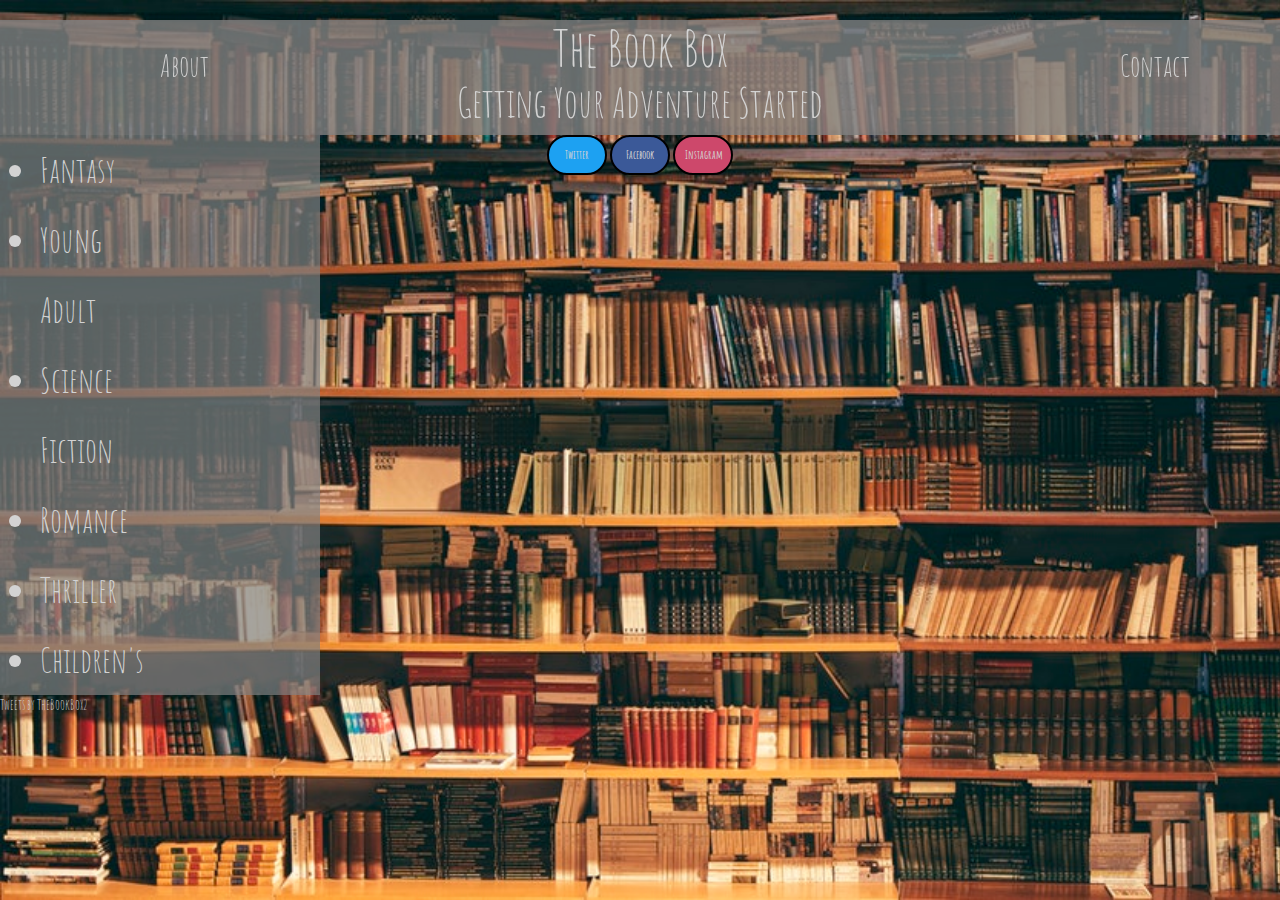
<file: index.html>
<!DOCTYPE html>
<html>
<head>
  <title>The Book Box</title>
  <meta name="viewport" content="width=device-width, initial-scale=1">
  <script
  src="http://code.jquery.com/jquery-3.3.1.min.js"
  integrity="sha256-FgpCb/KJQlLNfOu91ta32o/NMZxltwRo8QtmkMRdAu8="
  crossorigin="anonymous"></script>
  <script src="js/bootstrap.min.js"></script>
  <link href="https://fonts.googleapis.com/css?family=Amatic+SC" rel="stylesheet">
  <link rel='stylesheet' href='css/bootstrap.min.css'>
  <link rel="stylesheet" type="text/css" href="bookbox.css">


  <div class="about">
    <a href="pages/about.html">About</a>
  </div>
  <div class="contact">
    <a href="pages/contact.html">Contact</a>
  </div>
</head>

<body>
  <div class="header">
    <h1>The Book Box</h1>
    <h2>Getting Your Adventure Started</h2>

    <div class="container"
      <div id="social-buttons">
        <button class='btn btn-sm btn-twitter'><a href="https://twitter.com/TheBookBox2" target="_blank"><strong>Twitter</strong></button>
        <button class='btn btn-sm btn-facebook'><a href="https://www.facebook.com/book.box.965" target="_blank"><strong>Facebook</strong></button>
        <button class='btn btn-sm btn-instagram'><a href="https://www.instagram.com/thebookbox123/?hl=en" target="_blank"><strong>Instagram</strong></button>
      </div>
      
      <div id="video">
        <div class="interview">
      <iframe width="720" height="334" src="https://www.youtube.com/embed/qy35Fm6bjI0" frameborder="0" allow="accelerometer; autoplay; encrypted-media; gyroscope; picture-in-picture" allowfullscreen></iframe>
      <iframe width="720" height="334" src="https://www.youtube.com/embed/itcTiQEVIo0" frameborder="0" allow="accelerometer; autoplay; encrypted-media; gyroscope; picture-in-picture" allowfullscreen></iframe>
      </div>
      </div>
    </div>
  </div>

<div class="sidebar">
  <div class="nav">
    <ul>
      <li><a href="pages/fantasy.html">Fantasy</a></li>
      <li><a href="pages/young-adult.html">Young Adult</a></li>
      <li><a href="pages/science-fiction.html">Science Fiction</a></li>
      <li><a href="pages/romance.html">Romance</a></li>
      <li><a href="pages/thriller.html">Thriller</a></li>
      <li><a href="pages/children.html">Children's</a></li>
    </ul>
  </div>
</div>

<div class="feed">
  <a class="twitter-timeline" data-width="360" data-height="400" data-theme="dark" data-link-color="#D3D3D3" href="https://twitter.com/TheBookBox2?ref_src=twsrc%5Etfw">Tweets by TheBookBox2</a>
  <script async src="https://platform.twitter.com/widgets.js" charset="utf-8"></script>
</div>
</body>
</html>
</file>
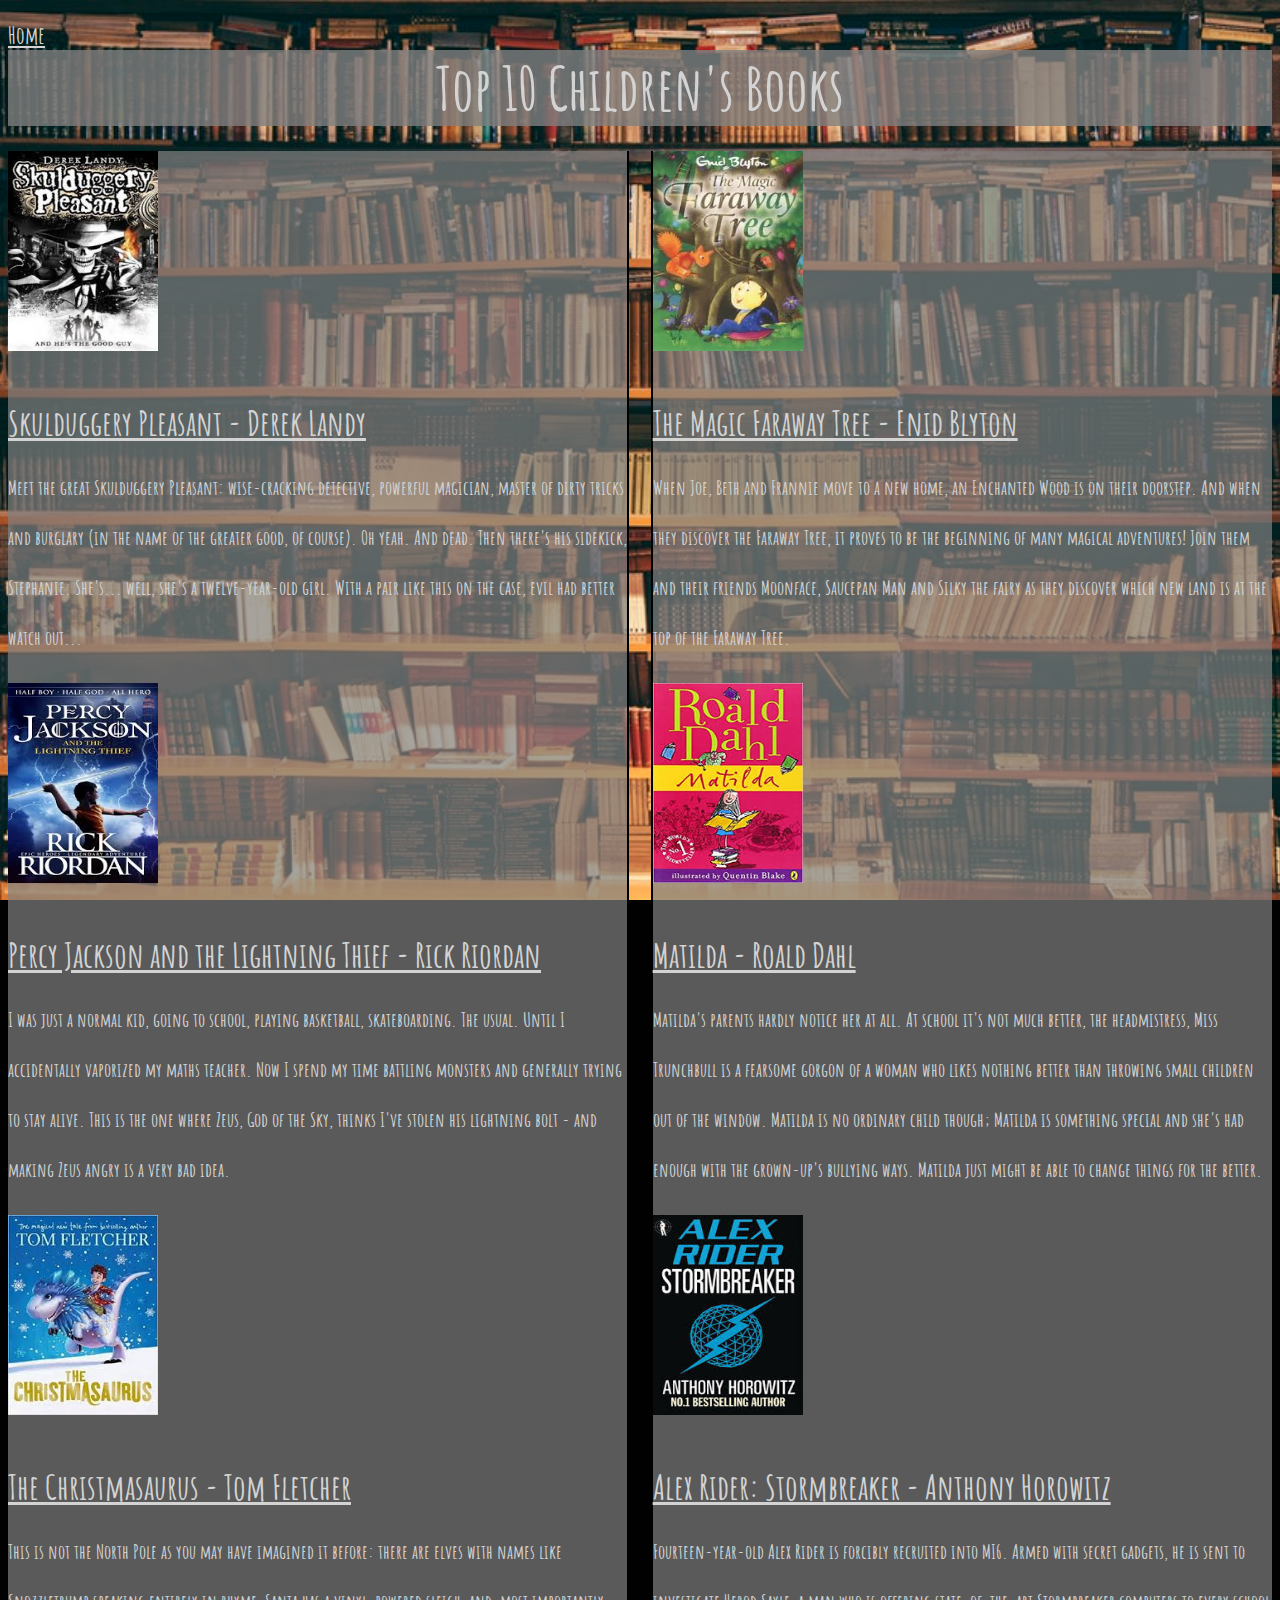
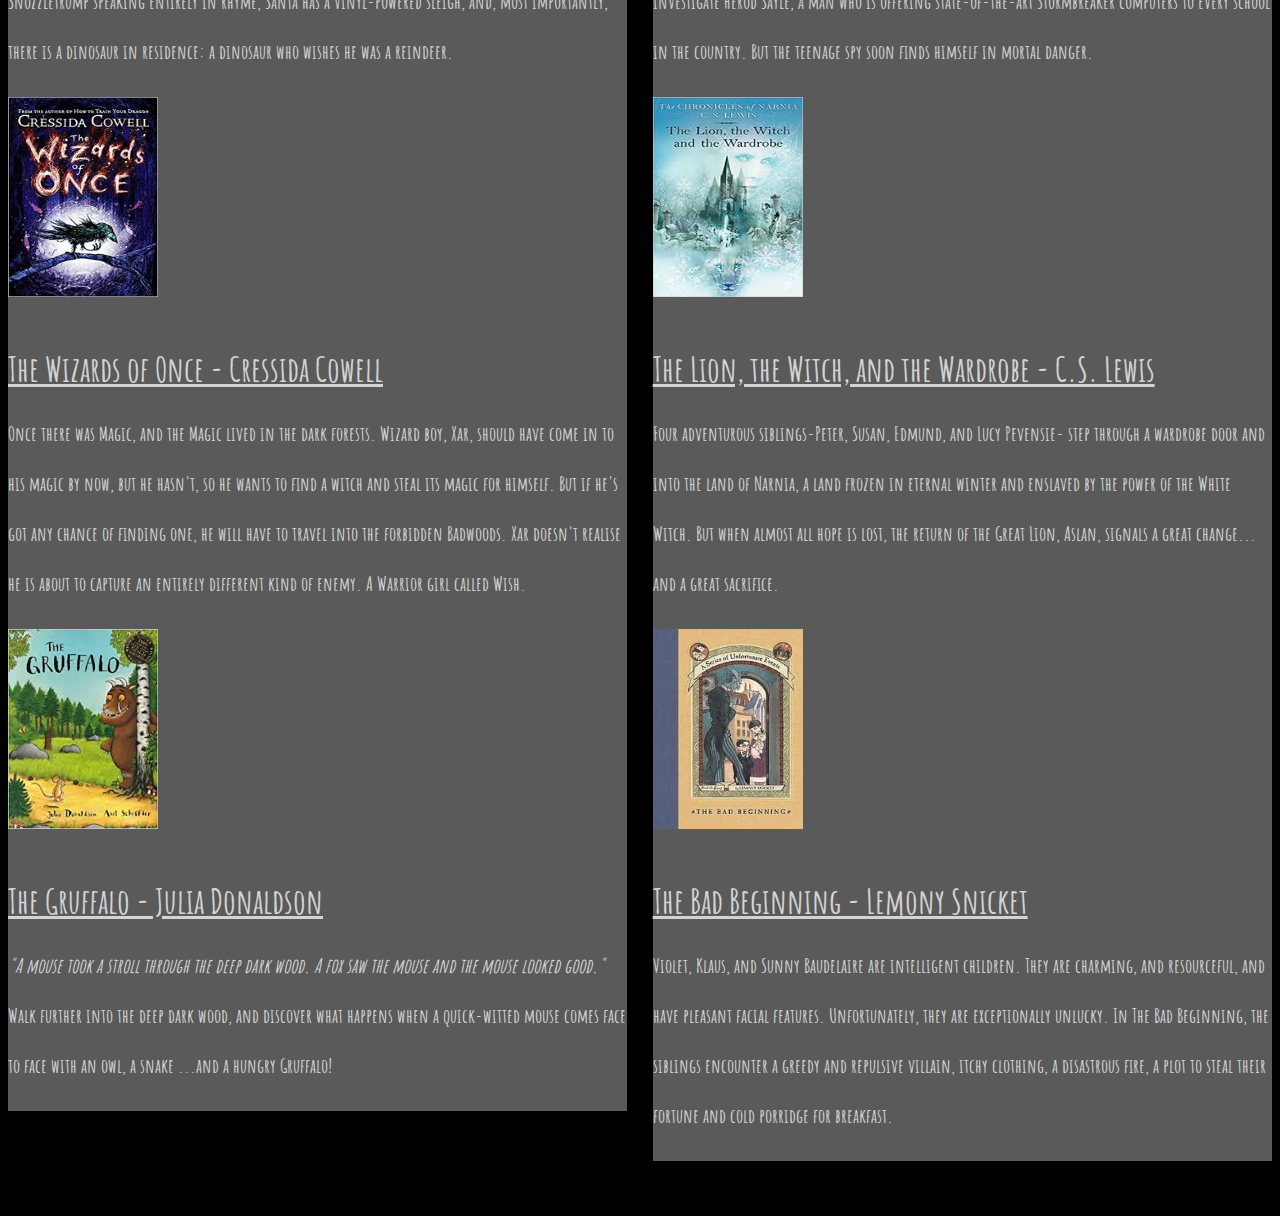
<file: pages/children.html>
<!DOCTYPE html>
<html>
<head>
  <title>Children's</title>
  <link rel="stylesheet" type="text/css" href="../children.css">
  <link href="https://fonts.googleapis.com/css?family=Amatic+SC" rel="stylesheet">
</head>

<body>
  <div class="nav">
    <h2><a href="../index.html">Home</a><h2>
  </div>
  <h1>Top 10 Children's Books</h1>
</div>

<div id="left-books">
  <div class="images">
    <img src="../images/skulduggery.jpeg" id="myimage">
  </div>
  <p><u>Skulduggery Pleasant - Derek Landy</u></p>
  <div class="description">
      <p>Meet the great Skulduggery Pleasant: wise-cracking detective, powerful magician, master of dirty tricks and burglary (in the name of the greater good, of course). Oh yeah. And dead. Then there's his sidekick, Stephanie. She's... well, she's a twelve-year-old girl. With a pair like this on the case, evil had better watch out...</p>
    </div>
    <div class="images">
      <img src="../images/percy-jackson.jpeg" id="myimage">
    </div>
  <p><u>Percy Jackson and the Lightning Thief - Rick Riordan</u></p>
  <div class="description">
    <p>I was just a normal kid, going to school, playing basketball, skateboarding. The usual. Until I accidentally vaporized my maths teacher. Now I spend my time battling monsters and generally trying to stay alive. This is the one where Zeus, God of the Sky, thinks I've stolen his lightning bolt - and making Zeus angry is a very bad idea.</p>
  </div>
  <div class="images">
    <img src="../images/tom-fletcher.jpeg" id="myimage">
  </div>
  <p><u>The Christmasaurus - Tom Fletcher</u></p>
  <div class="description">
    <p>This is not the North Pole as you may have imagined it before: there are elves with names like Snozzletrump speaking entirely in rhyme, Santa has a vinyl-powered sleigh, and, most importantly, there is a dinosaur in residence: a dinosaur who wishes he was a reindeer.</p>
  </div>
  <div class="images">
    <img src="../images/wizards-once.jpeg" id="myimage">
  </div>
  <p><u>The Wizards of Once - Cressida Cowell</u></p>
  <div class="description">
    <p>Once there was Magic, and the Magic lived in the dark forests. Wizard boy, Xar, should have come in to his magic by now, but he hasn't, so he wants to find a witch and steal its magic for himself. But if he's got any chance of finding one, he will have to travel into the forbidden Badwoods. Xar doesn't realise he is about to capture an entirely different kind of enemy. A Warrior girl called Wish.</p>
  </div>
  <div class="images">
    <img src="../images/gruffalo.jpeg" id="myimage">
  </div>
  <p><u>The Gruffalo - Julia Donaldson</u></p>
  <div class="description">
    <p><em>"A mouse took a stroll through the deep dark wood. A fox saw the mouse and the mouse looked good."</em>  Walk further into the deep dark wood, and discover what happens when a quick-witted mouse comes face to face with an owl, a snake ...and a hungry Gruffalo!</p>
  </div>
</div>

<div id="right-books">
  <div class="images">
    <img src="../images/faraway-tree.jpeg" id="myimage">
  </div>
  <p><u>The Magic Faraway Tree - Enid Blyton</u></p>
  <div class="description">
    <p>When Joe, Beth and Frannie move to a new home, an Enchanted Wood is on their doorstep. And when they discover the Faraway Tree, it proves to be the beginning of many magical adventures! Join them and their friends Moonface, Saucepan Man and Silky the fairy as they discover which new land is at the top of the Faraway Tree.</p>
  </div>
  <div class="images">
    <img src="../images/matilda.jpeg" id="myimage">
  </div>
  <p><u>Matilda - Roald Dahl</u></p>
  <div class="description">
    <p>Matilda's parents hardly notice her at all. At school it's not much better, the headmistress, Miss Trunchbull is a fearsome gorgon of a woman who likes nothing better than throwing small children out of the window. Matilda is no ordinary child though; Matilda is something special and she's had enough with the grown-up's bullying ways. Matilda just might be able to change things for the better.</p>
  </div>
  <div class="images">
    <img src="../images/stormbreaker.jpeg" id="myimage">
  </div>
  <p><u>Alex Rider: Stormbreaker - Anthony Horowitz</u></p>
  <div class="description">
    <p>Fourteen-year-old Alex Rider is forcibly recruited into MI6. Armed with secret gadgets, he is sent to investigate Herod Sayle, a man who is offering state-of-the-art Stormbreaker computers to every school in the country. But the teenage spy soon finds himself in mortal danger.</p>
  </div>
  <div class="images">
    <img src="../images/cs-lewis.jpeg" id="myimage">
  </div>
  <p><u>The Lion, the Witch, and the Wardrobe - C.S. Lewis</u></p>
  <div class="description">
    <p>Four adventurous siblings-Peter, Susan, Edmund, and Lucy Pevensie- step through a wardrobe door and into the land of Narnia, a land frozen in eternal winter and enslaved by the power of the White Witch. But when almost all hope is lost, the return of the Great Lion, Aslan, signals a great change... and a great sacrifice.</p>
  </div>
  <div class="images">
    <img src="../images/snicket-2.jpeg" id="myimage">
  </div>
  <p><u>The Bad Beginning - Lemony Snicket</u></p>
  <div class="description">
    <p>Violet, Klaus, and Sunny Baudelaire are intelligent children. They are charming, and resourceful, and have pleasant facial features. Unfortunately, they are exceptionally unlucky. In The Bad Beginning, the siblings encounter a greedy and repulsive villain, itchy clothing, a disastrous fire, a plot to steal their fortune and cold porridge for breakfast.</p>
  </div>
</div>

</body>
</html>
</!DOCTYPE>
</file>
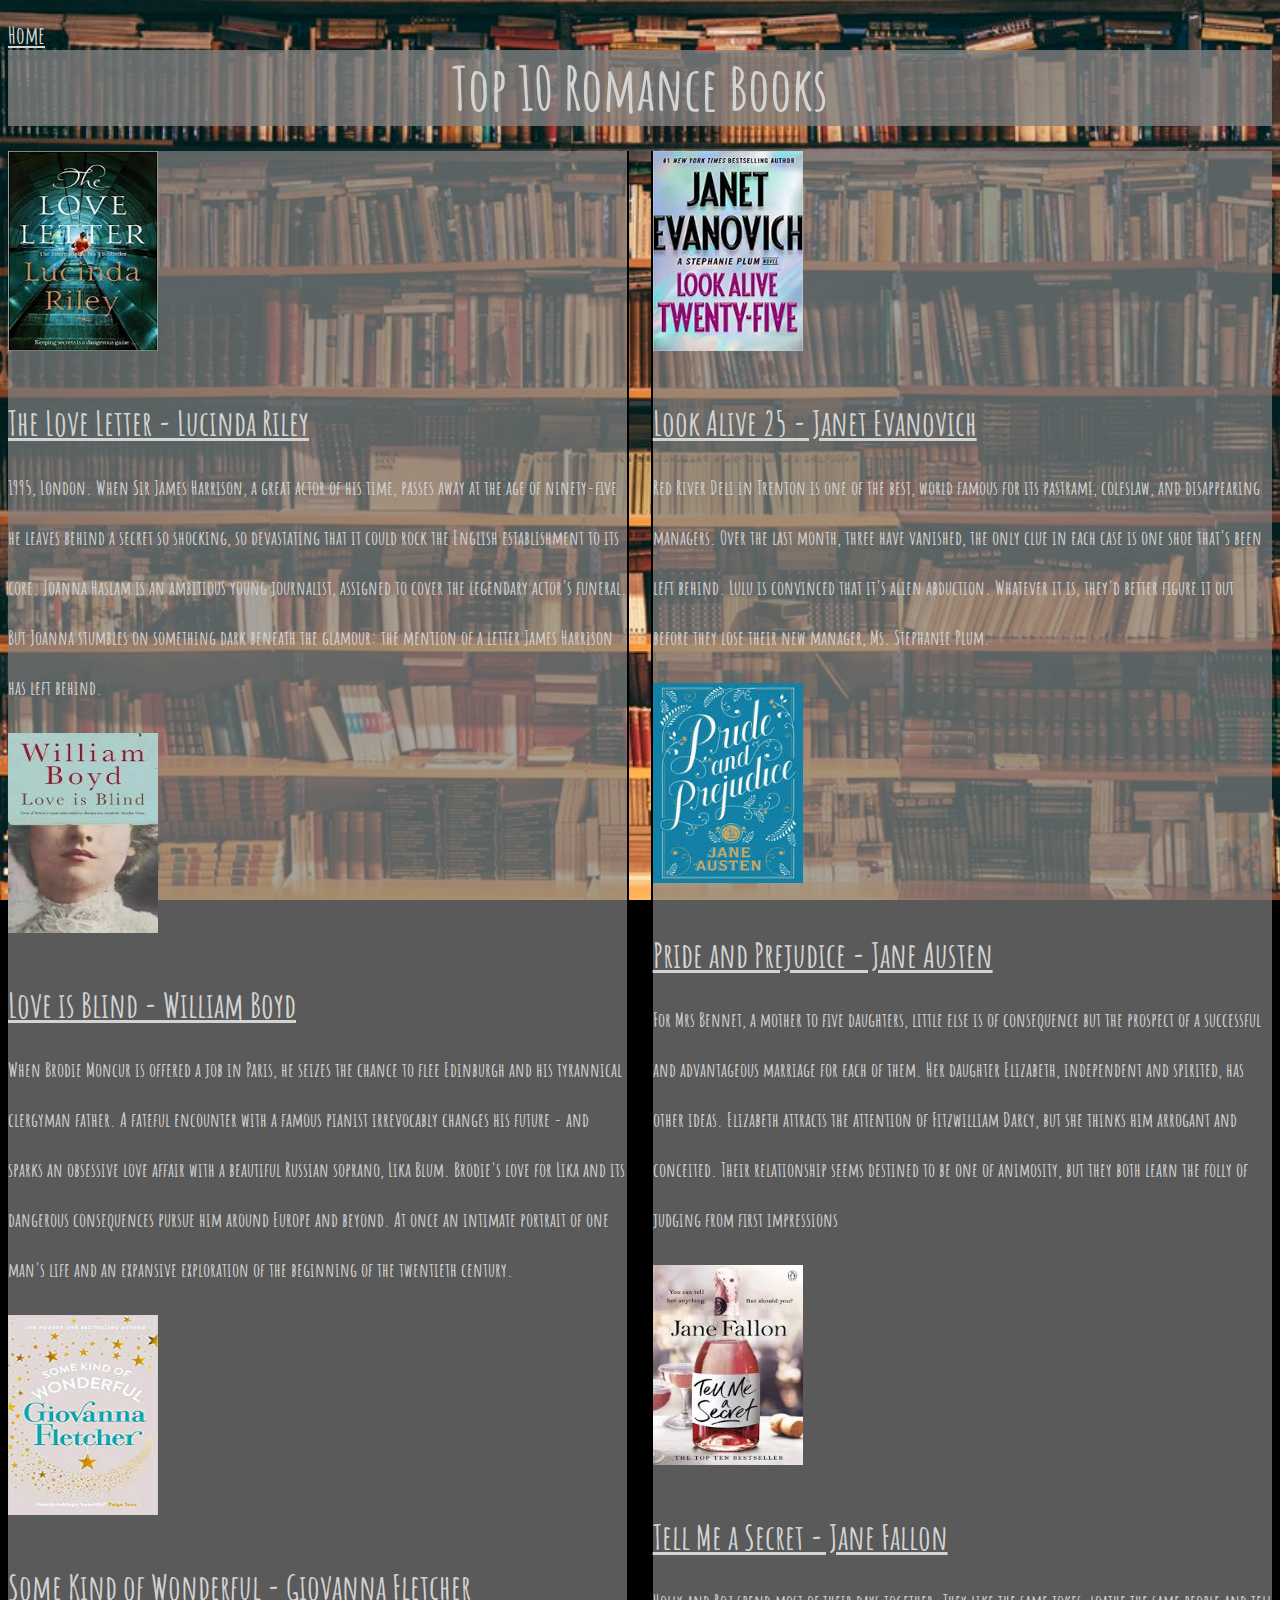
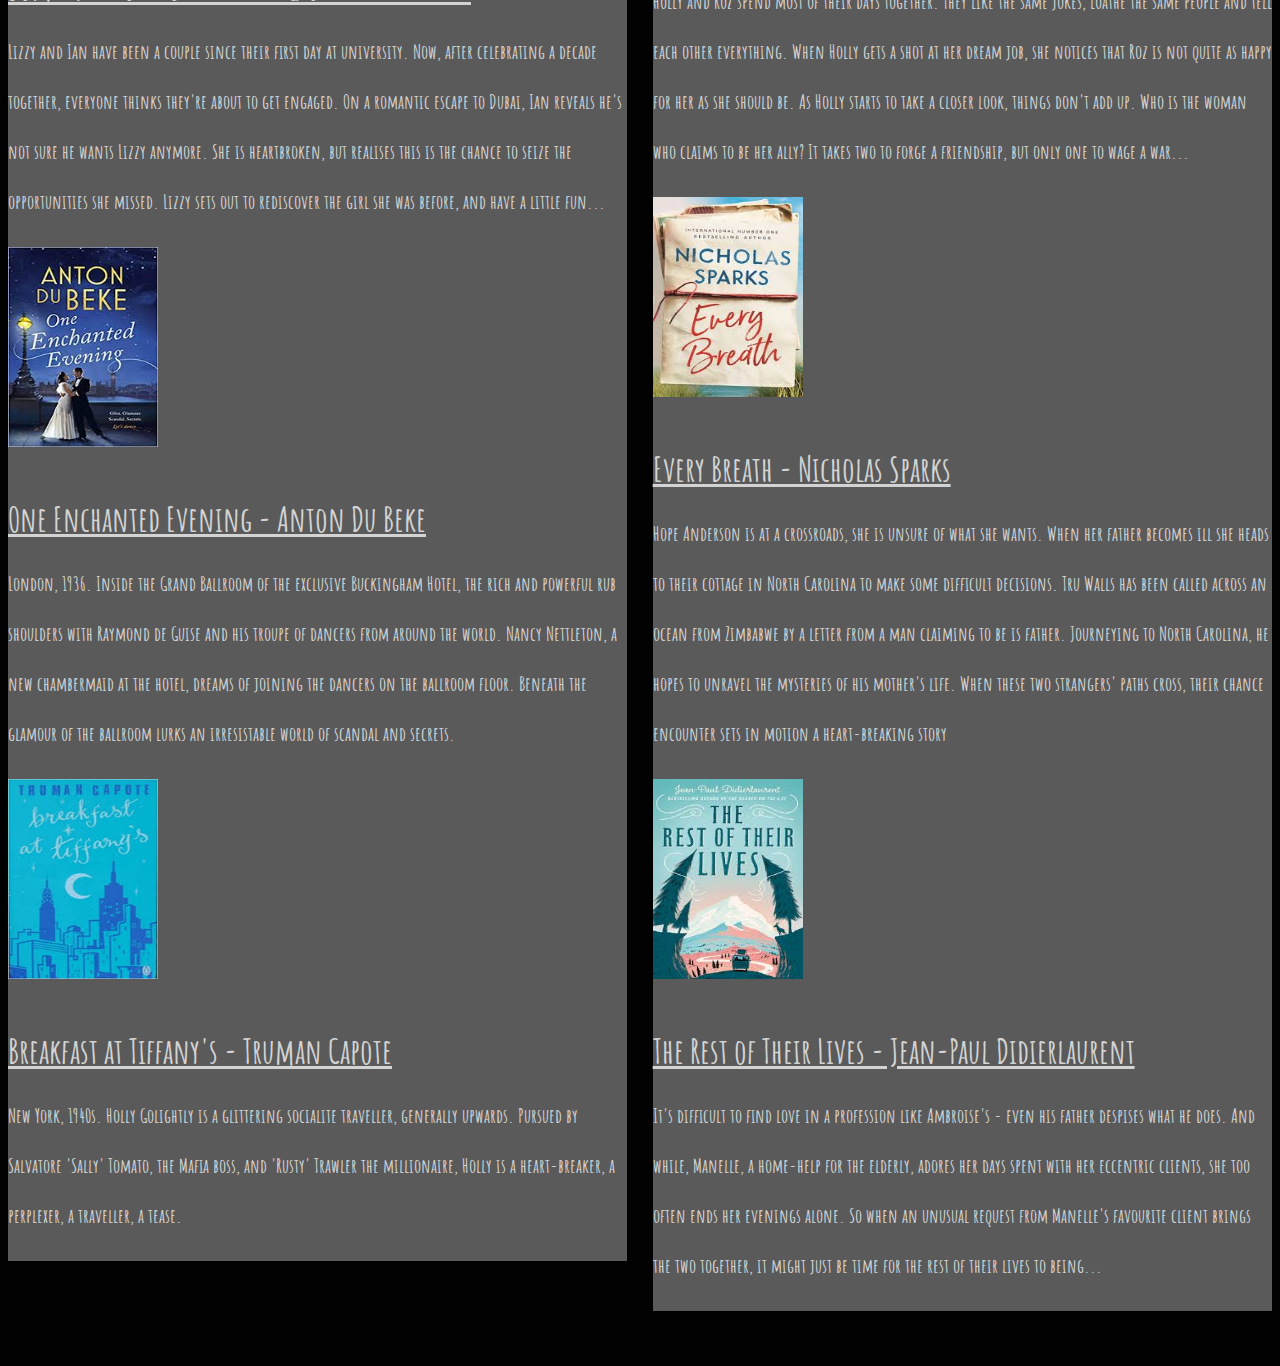
<file: pages/romance.html>
<!DOCTYPE html>
<html>
<head>
  <title>Romance</title>
  <link rel="stylesheet" type="text/css" href="../romance.css">
  <link href="https://fonts.googleapis.com/css?family=Amatic+SC" rel="stylesheet">
</head>

<body>
  <div class="nav">
    <h2><a href="../index.html">Home</a><h2>
  </div>
  <h1>Top 10 Romance Books</h1>

<div id="left-books">
  <div class="images">
    <img src="../images/love-letter.jpeg" id="myimage">
  </div>
  <p><u>The Love Letter - Lucinda Riley</u></p>
  <div class="description">
    <p>1995, London. When Sir James Harrison, a great actor of his time, passes away at the age of ninety-five he leaves behind a secret so shocking, so devastating that it could rock the English establishment to its core. Joanna Haslam is an ambitious young journalist, assigned to cover the legendary actor's funeral. But Joanna stumbles on something dark beneath the glamour: the mention of a letter James Harrison has left behind.</p>
  </div>
  <div class="images">
    <img src="../images/love-blind.jpeg" id="myimage">
  </div>
  <p><u>Love is Blind - William Boyd</u></p>
  <div class="description">
    <p>When Brodie Moncur is offered a job in Paris, he seizes the chance to flee Edinburgh and his tyrannical clergyman father. A fateful encounter with a famous pianist irrevocably changes his future - and sparks an obsessive love affair with a beautiful Russian soprano, Lika Blum. Brodie's love for Lika and its dangerous consequences pursue him around Europe and beyond. At once an intimate portrait of one man's life and an expansive exploration of the beginning of the twentieth century.</p>
  </div>
  <div class="images">
    <img src="../images/kind-wonderful.jpeg" id="myimage">
  </div>
  <p><u>Some Kind of Wonderful - Giovanna Fletcher</u></p>
  <div class="description">
    <p>Lizzy and Ian have been a couple since their first day at university. Now, after celebrating a decade together, everyone thinks they're about to get engaged. On a romantic escape to Dubai, Ian reveals he's not sure he wants Lizzy anymore. She is heartbroken, but realises this is the chance to seize the opportunities she missed. Lizzy sets out to rediscover the girl she was before, and have a little fun...</p>
  </div>
  <div class="images">
    <img src="../images/enchanted.jpeg" id="myimage">
  </div>
  <p><u>One Enchanted Evening - Anton Du Beke</u></p>
  <div class="description">
    <p>London, 1936. Inside the Grand Ballroom of the exclusive Buckingham Hotel, the rich and powerful rub shoulders with Raymond de Guise and his troupe of dancers from around the world. Nancy Nettleton, a new chambermaid at the hotel, dreams of joining the dancers on the ballroom floor. Beneath the glamour of the ballroom lurks an irresistable world of scandal and secrets.</p>
    </div>
    <div class="images">
      <img src="../images/breakfast.jpeg" id="myimage">
    </div>
  <p><u>Breakfast at Tiffany's - Truman Capote</u></p>
  <div class="description">
    <p>New York, 1940s. Holly Golightly is a glittering socialite traveller, generally upwards. Pursued by Salvatore 'Sally' Tomato, the Mafia boss, and 'Rusty' Trawler the millionaire, Holly is a heart-breaker, a perplexer, a traveller, a tease.</p>
  </div>
</div>

<div id="right-books">
  <div class="images">
    <img src="../images/look-alive.jpeg" id="myimage">
  </div>
  <p><u>Look Alive 25 - Janet Evanovich</u></p>
  <div class="description">
    <p>Red River Deli in Trenton is one of the best, world famous for its pastrami, coleslaw, and disappearing managers. Over the last month, three have vanished, the only clue in each case is one shoe that's been left behind. Lulu is convinced that it's alien abduction. Whatever it is, they'd better figure it out before they lose their new manager, Ms. Stephanie Plum.</p>
  </div>
  <div class="images">
    <img src="../images/pride.jpeg" id="myimage">
  </div>
  <p><u>Pride and Prejudice - Jane Austen</u></p>
  <div class="description">
    <p>For Mrs Bennet, a mother to five daughters, little else is of consequence but the prospect of a successful and advantageous marriage for each of them. Her daughter Elizabeth, independent and spirited, has other ideas. Elizabeth attracts the attention of Fitzwilliam Darcy, but she thinks him arrogant and conceited. Their relationship seems destined to be one of animosity, but they both learn the folly of judging from first impressions</p>
  </div>
  <div class="images">
    <img src="../images/tell-me-secret.jpeg" id="myimage">
  </div>
  <p><u>Tell Me a Secret - Jane Fallon</u></p>
  <div class="description">
    <p>Holly and Roz spend most of their days together. They like the same jokes, loathe the same people and tell each other everything. When Holly gets a shot at her dream job, she notices that Roz is not quite as happy for her as she should be. As Holly starts to take a closer look, things don't add up. Who is the woman who claims to be her ally? It takes two to forge a friendship, but only one to wage a war...</p>
  </div>
  <div class="images">
    <img src="../images/every-breath.jpeg" id="myimage">
  </div>
  <p><u>Every Breath - Nicholas Sparks</u></p>
  <div class="description">
    <p>Hope Anderson is at a crossroads, she is unsure of what she wants. When her father becomes ill she heads to their cottage in North Carolina to make some difficult decisions. Tru Walls has been called across an ocean from Zimbabwe by a letter from a man claiming to be is father. Journeying to North Carolina, he hopes to unravel the mysteries of his mother's life. When these two strangers' paths cross, their chance encounter sets in motion a heart-breaking story<p>
    </div>
    <div class="images">
      <img src="../images/rest-of-lives.jpeg" id="myimage">
    </div>
  <p><u>The Rest of Their Lives - Jean-Paul Didierlaurent</u></p>
  <div class="description">
    <p>It's difficult to find love in a profession like Ambroise's - even his father despises what he does. And while, Manelle, a home-help for the elderly, adores her days spent with her eccentric clients, she too often ends her evenings alone. So when an unusual request from Manelle's favourite client brings the two together, it might just be time for the rest of their lives to being...</p>
  </div>
</div>

</body>
</html>
</!DOCTYPE>
</file>
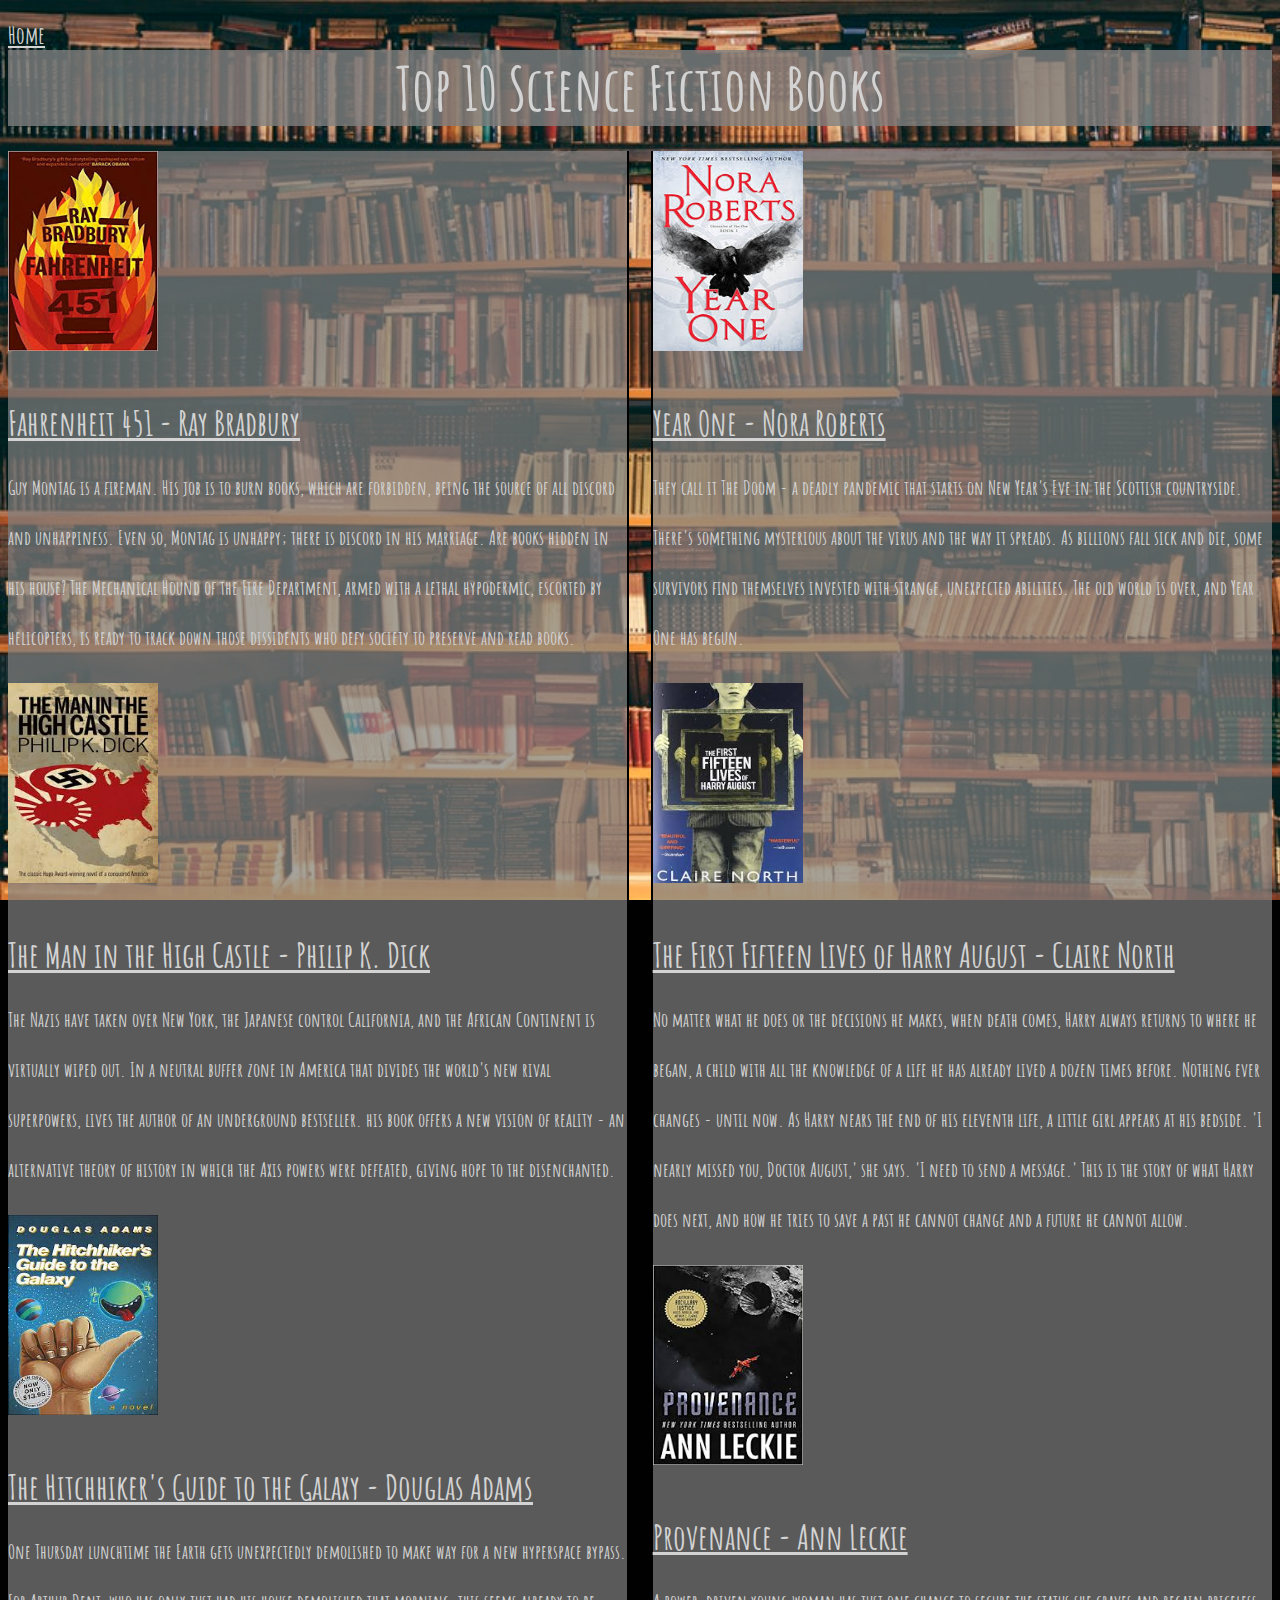
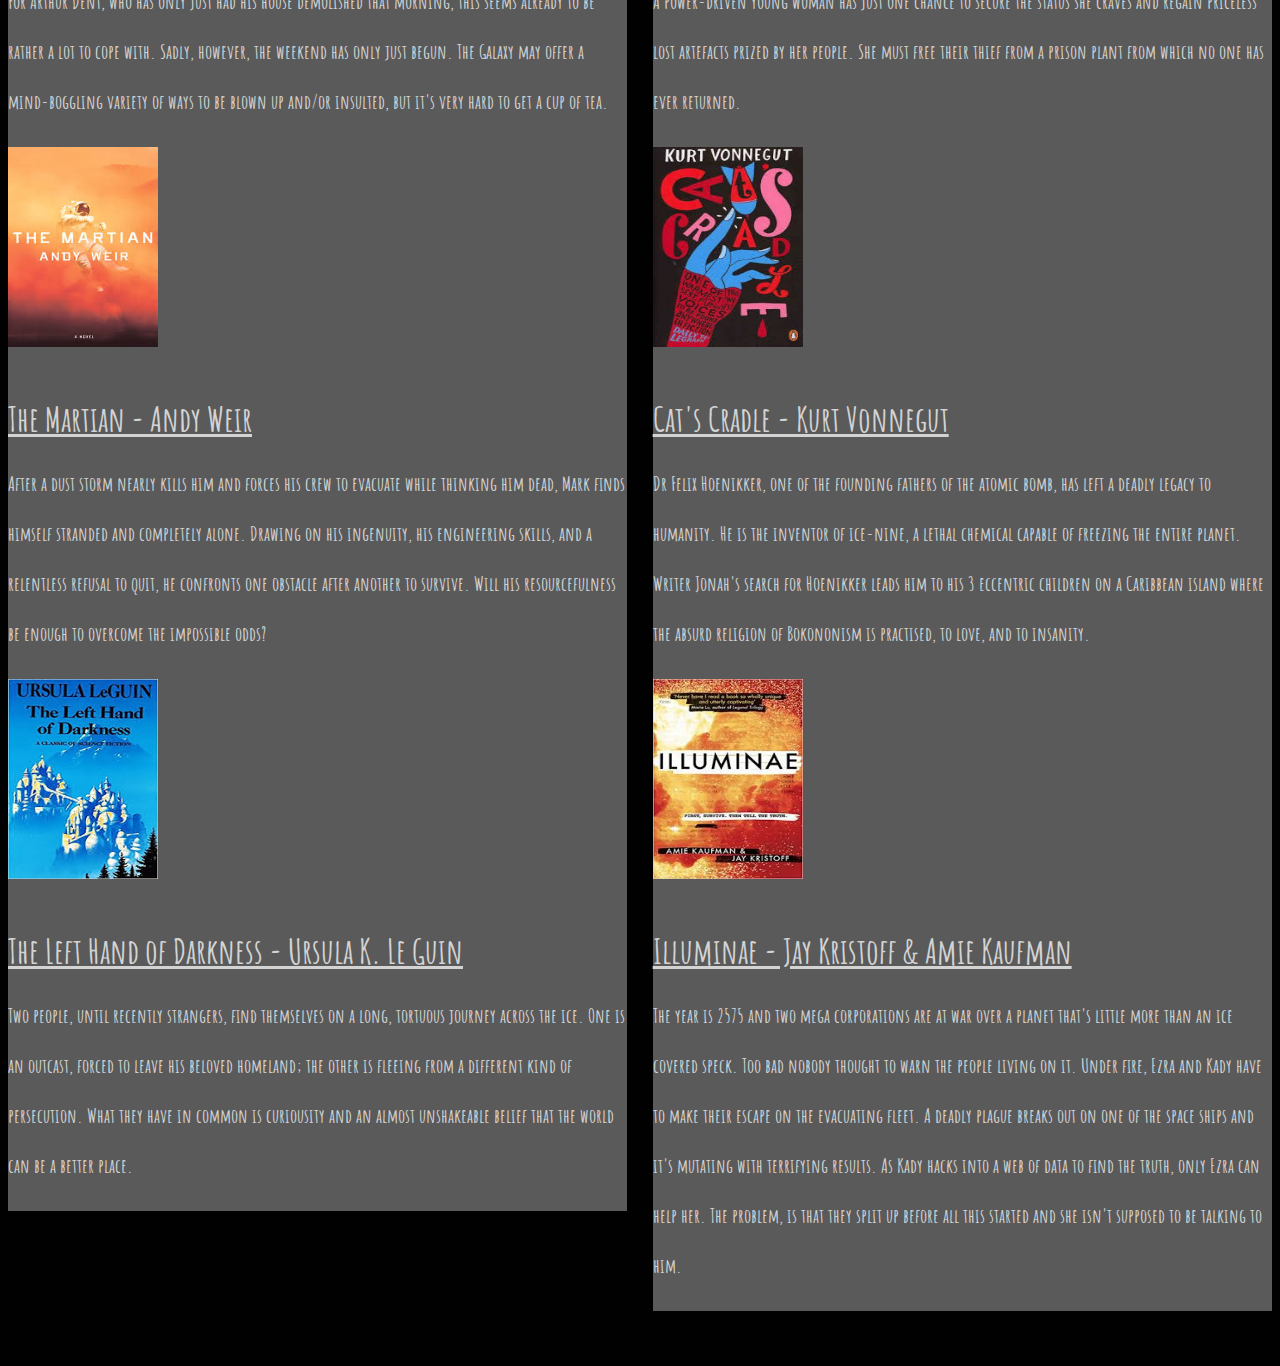
<file: pages/science-fiction.html>
<!DOCTYPE html>
<html>
<head>
  <title>Science Fiction</title>
  <link rel="stylesheet" type="text/css" href="../science-fiction.css">
  <link href="https://fonts.googleapis.com/css?family=Amatic+SC" rel="stylesheet">
</head>

<body>
  <div class="nav">
    <h2><a href="../index.html">Home</a><h2>
  </div>
  <h1>Top 10 Science Fiction Books</h1>
</div>
<div id="left-books">
  <div class="images">
    <img src="../images/451.jpeg" id="myimage">
  </div>
  <p><u>Fahrenheit 451 - Ray Bradbury</u></p>
  <div class="description">
    <p>Guy Montag is a fireman. His job is to burn books, which are forbidden, being the source of all discord and unhappiness. Even so, Montag is unhappy; there is discord in his marriage. Are books hidden in his house? The Mechanical Hound of the Fire Department, armed with a lethal hypodermic, escorted by helicopters, is ready to track down those dissidents who defy society to preserve and read books. </p>
  </div>
  <div class="images">
    <img src="../images/man-castle.jpeg" id="myimage">
  </div>
  <p><u>The Man in the High Castle - Philip K. Dick</u></p>
  <div class="description">
    <p>The Nazis have taken over New York, the Japanese control California, and the African Continent is virtually wiped out. In a neutral buffer zone in America that divides the world's new rival superpowers, lives the author of an underground bestseller. his book offers a new vision of reality - an alternative theory of history in which the Axis powers were defeated, giving hope to the disenchanted.<p>
    </div>
    <div class="images">
      <img src="../images/guide-galaxy.jpeg" id="myimage">
    </div>
  <p><u>The Hitchhiker's Guide to the Galaxy - Douglas Adams</u></p>
  <div class="description">
    <p>One Thursday lunchtime the Earth gets unexpectedly demolished to make way for a new hyperspace bypass. For Arthur Dent, who has only just had his house demolished that morning, this seems already to be rather a lot to cope with. Sadly, however, the weekend has only just begun. The Galaxy may offer a mind-boggling variety of ways to be blown up and/or insulted, but it's very hard to get a cup of tea.</p>
  </div>
  <div class="images">
    <img src="../images/martian.jpeg" id="myimage">
  </div>
  <p><u>The Martian - Andy Weir</u></p>
  <div class="description">
    <p>After a dust storm nearly kills him and forces his crew to evacuate while thinking him dead, Mark finds himself stranded and completely alone. Drawing on his ingenuity, his engineering skills, and a relentless refusal to quit, he confronts one obstacle after another to survive. Will his resourcefulness be enough to overcome the impossible odds?</p>
  </div>
  <div class="images">
    <img src="../images/left-hand-darkness.jpeg" id="myimage">
  </div>
  <p><u>The Left Hand of Darkness - Ursula K. Le Guin</u></p>
  <div class="description">
    <p>Two people, until recently strangers, find themselves on a long, tortuous journey across the ice. One is an outcast, forced to leave his beloved homeland; the other is fleeing from a different kind of persecution. What they have in common is curiousity and an almost unshakeable belief that the world can be a better place.<p>
    </div>
</div>

<div id="right-books">
  <div class="images">
    <img src="../images/year-one.jpeg" id="myimage">
  </div>
  <p><u> Year One - Nora Roberts</u></p>
  <div class="description">
    <p>They call it The Doom - a deadly pandemic that starts on New Year's Eve in the Scottish countryside. There's something mysterious about the virus and the way it spreads. As billions fall sick and die, some survivors find themselves invested with strange, unexpected abilities. The old world is over, and Year One has begun.</p>
  </div>
  <div class="images">
    <img src="../images/harry-august.jpeg" id="myimage">
  </div>
  <p><u>The First Fifteen Lives of Harry August - Claire North</u></p>
  <div class="description">
    <p>No matter what he does or the decisions he makes, when death comes, Harry always returns to where he began, a child with all the knowledge of a life he has already lived a dozen times before. Nothing ever changes - until now. As Harry nears the end of his eleventh life, a little girl appears at his bedside. 'I nearly missed you, Doctor August,' she says. 'I need to send a message.' This is the story of what Harry does next, and how he tries to save a past he cannot change and a future he cannot allow.</p>
  </div>
  <div class="images">
    <img src="../images/provenance.jpeg" id="myimage">
  </div>
  <p><u>Provenance - Ann Leckie</u></p>
  <div class="description">
    <p>A power-driven young woman has just one chance to secure the status she craves and regain priceless lost artefacts prized by her people. She must free their thief from a prison plant from which no one has ever returned.</p>
  </div>
  <div class="images">
    <img src="../images/cats-cradle.jpeg" id="myimage">
  </div>
  <p><u>Cat's Cradle - Kurt Vonnegut</u></p>
  <div class="description">
    <p>Dr Felix Hoenikker, one of the founding fathers of the atomic bomb, has left a deadly legacy to humanity. He is the inventor of ice-nine, a lethal chemical capable of freezing the entire planet. Writer Jonah's search for Hoenikker leads him to his 3 eccentric children on a Caribbean island where the absurd religion of Bokononism is practised, to love, and to insanity.</p>
  </div>
  <div class="images">
    <img src="../images/illuminae.jpeg" id="myimage">
  </div>
  <p><u>Illuminae - Jay Kristoff & Amie Kaufman</u></p>
  <div class="description">
    <p>The year is 2575 and two mega corporations are at war over a planet that's little more than an ice covered speck. Too bad nobody thought to warn the people living on it. Under fire, Ezra and Kady have to make their escape on the evacuating fleet. A deadly plague breaks out on one of the space ships and it's mutating with terrifying results. As Kady hacks into a web of data to find the truth, only Ezra can help her. The problem, is that they split up before all this started and she isn't supposed to be talking to him.</p>
  </div>
</div>

</body>
</html>
</!DOCTYPE>
</file>
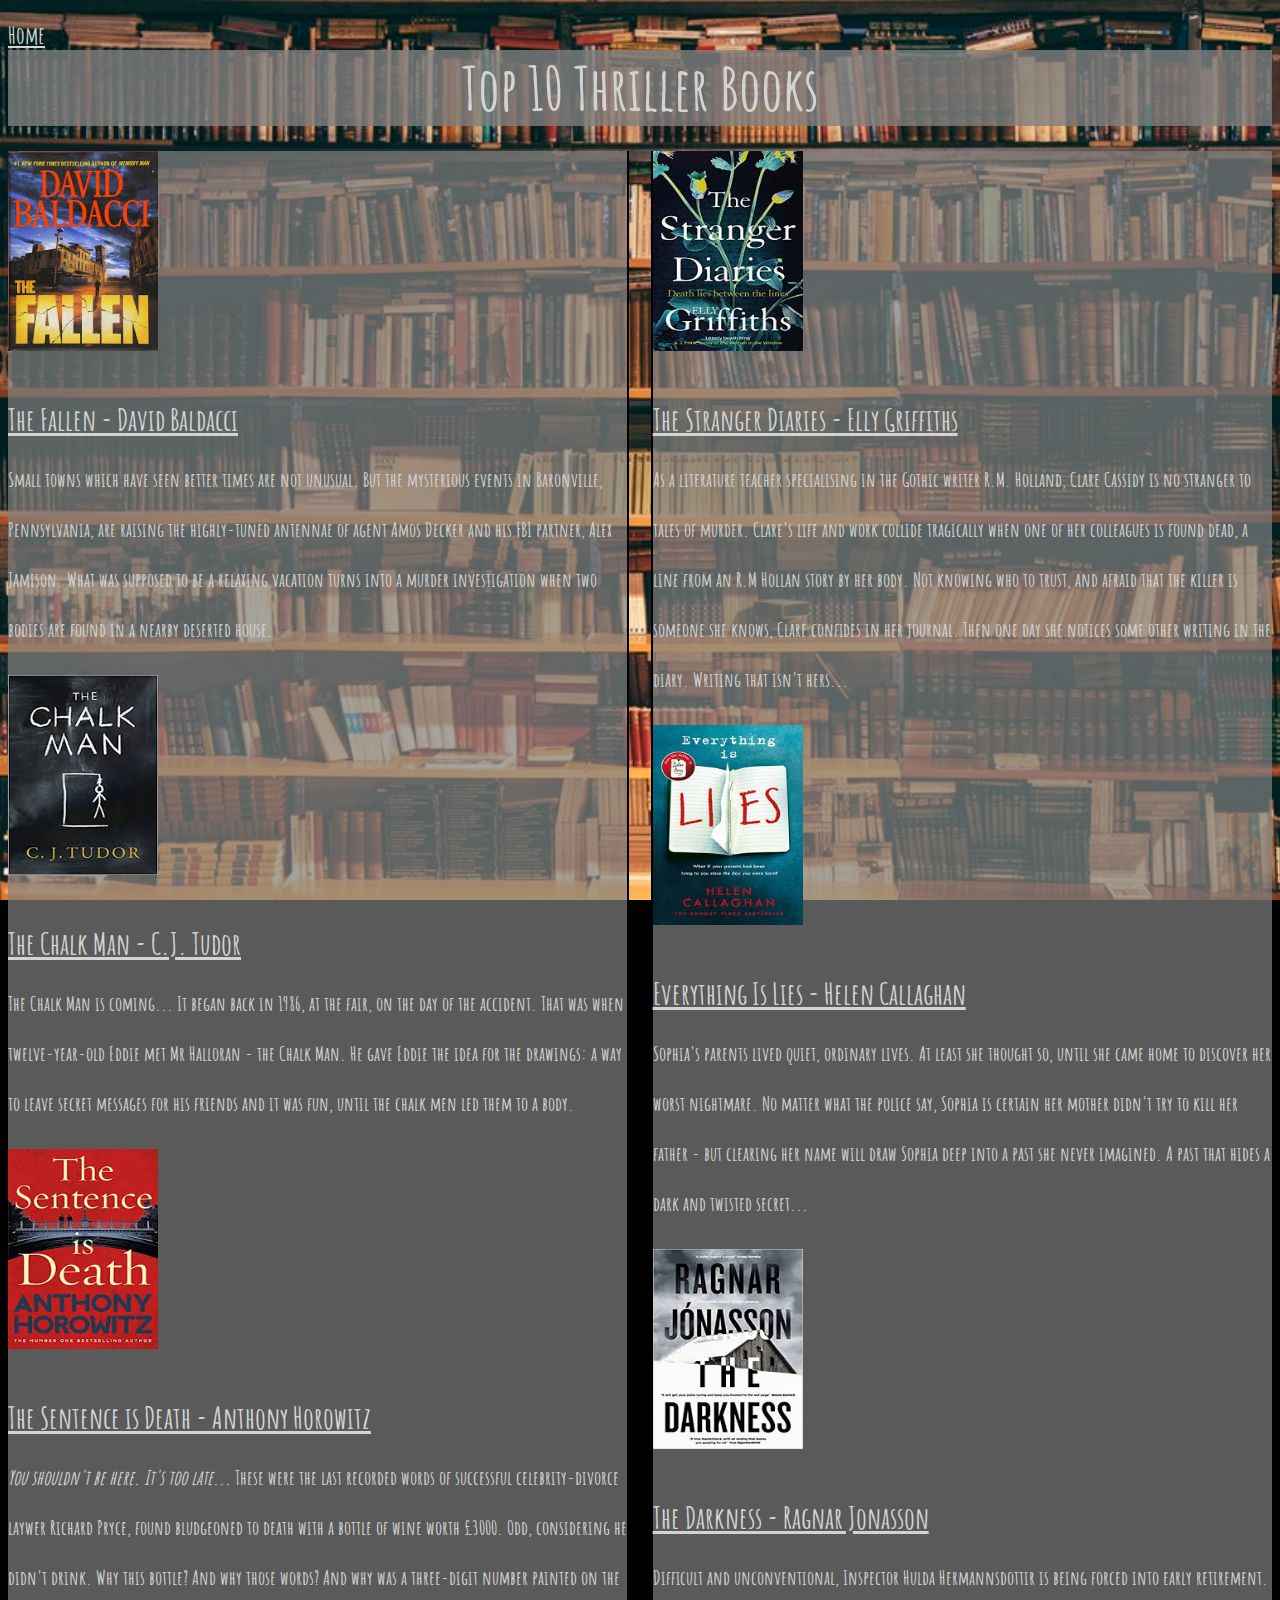
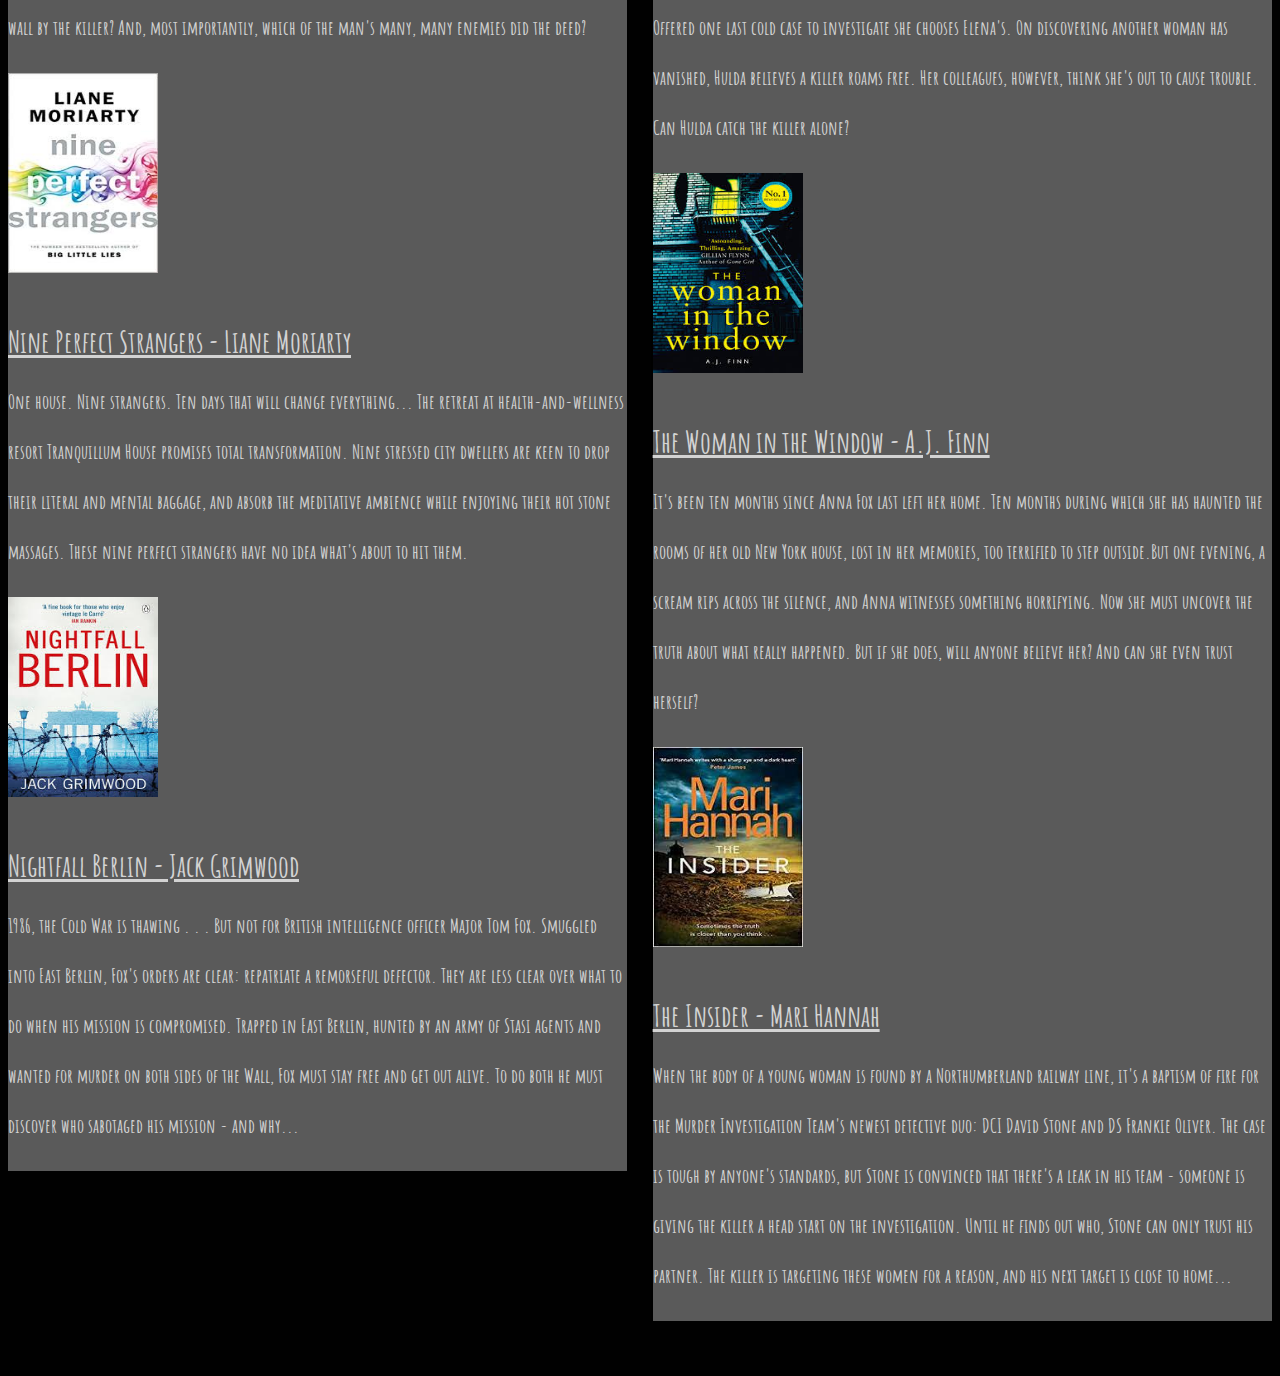
<file: pages/thriller.html>
<!DOCTYPE html>
<html>
<head>
  <title>Thriller</title>
  <link rel="stylesheet" type="text/css" href="../fantasy.css">
  <link href="https://fonts.googleapis.com/css?family=Amatic+SC" rel="stylesheet">
</head>

<body>
  <div class="nav">
    <h2><a href="../index.html">Home</a><h2>
  </div>
  <h1>Top 10 Thriller Books</h1>
</div>

<div id="left-books">
  <div class="images">
    <img src="../images/fallen.jpeg" id="myimage">
  </div>
  <p><u>The Fallen - David Baldacci</u></p>
  <div class="description">
    <p>Small towns which have seen better times are not unusual. But the mysterious events in Baronville, Pennsylvania, are raising the highly-tuned antennae of agent Amos Decker and his FBI partner, Alex Jamison. What was supposed to be a relaxing vacation turns into a murder investigation when two bodies are found in a nearby deserted house.</p>
  </div>
  <div class="images">
    <img src="../images/chalk-man.jpeg" id="myimage">
  </div>
  <p><u>The Chalk Man - C.J. Tudor</u></p>
  <div class="description">
    <p>The Chalk Man is coming... It began back in 1986, at the fair, on the day of the accident. That was when twelve-year-old Eddie met Mr Halloran - the Chalk Man. He gave Eddie the idea for the drawings: a way to leave secret messages for his friends and it was fun, until the chalk men led them to a body.</p>
  </div>
  <div class="images">
    <img src="../images/sentence-death.jpeg" id="myimage">
  </div>
  <p><u>The Sentence is Death - Anthony Horowitz</u></p>
  <div class="description">
    <p><em>You shouldn't be here. It's too late...</em> These were the last recorded words of successful celebrity-divorce laywer Richard Pryce, found bludgeoned to death with a bottle of wine worth £3000. Odd, considering he didn't drink. Why this bottle? And why those words? And why was a three-digit number painted on the wall by the killer? And, most importantly, which of the man's many, many enemies did the deed?</p>
  </div>
  <div class="images">
    <img src="../images/nine-strangers.jpeg" id="myimage">
  </div>
  <p><u>Nine Perfect Strangers - Liane Moriarty</u></p>
  <div class="description">
    <p>One house. Nine strangers. Ten days that will change everything... The retreat at health-and-wellness resort Tranquillum House promises total transformation. Nine stressed city dwellers are keen to drop their literal and mental baggage, and absorb the meditative ambience while enjoying their hot stone massages. These nine perfect strangers have no idea what's about to hit them.</p>
  </div>
  <div class="images">
    <img src="../images/nightfall-berlin.jpeg" id="myimage">
  </div>
  <p><u>Nightfall Berlin - Jack Grimwood</u></p>
  <div class="description">
    <p>1986, the Cold War is thawing . . . But not for British intelligence officer Major Tom Fox. Smuggled into East Berlin, Fox's orders are clear: repatriate a remorseful defector. They are less clear over what to do when his mission is compromised. Trapped in East Berlin, hunted by an army of Stasi agents and wanted for murder on both sides of the Wall, Fox must stay free and get out alive. To do both he must discover who sabotaged his mission - and why...</p>
  </div>
</div>

<div id="right-books">
  <div class="images">
    <img src="../images/stranger-diaries.jpeg" id="myimage">
  </div>
  <p><u>The Stranger Diaries - Elly Griffiths</u></p>
  <div class="description">
    <p>As a literature teacher specialising in the Gothic writer R.M. Holland, Clare Cassidy is no stranger to tales of murder. Clare's life and work collide tragically when one of her colleagues is found dead, a line from an R.M Hollan story by her body. Not knowing who to trust, and afraid that the killer is someone she knows, Clare confides in her journal. Then one day she notices some other writing in the diary. Writing that isn't hers...</p>
  </div>
  <div class="images">
    <img src="../images/lies.jpeg" id="myimage">
  </div>
  <p><u>Everything Is Lies - Helen Callaghan</u></p>
  <div class="description">
    <p>Sophia's parents lived quiet, ordinary lives. At least she thought so, until she came home to discover her worst nightmare. No matter what the police say, Sophia is certain her mother didn't try to kill her father - but clearing her name will draw Sophia deep into a past she never imagined. A past that hides a dark and twisted secret...</p>
  </div>
  <div class="images">
    <img src="../images/darkness.jpeg" id="myimage">
  </div>
  <p><u>The Darkness - Ragnar Jonasson</u></p>
  <div class="description">
    <p>Difficult and unconventional, Inspector Hulda Hermannsdottir is being forced into early retirement. Offered one last cold case to investigate she chooses Elena's. On discovering another woman has vanished, Hulda believes a killer roams free. Her colleagues, however, think she's out to cause trouble. Can Hulda catch the killer alone?</p>
  </div>
  <div class="images">
    <img src="../images/woman-window.jpeg" id="myimage">
  </div>
  <p><u>The Woman in the Window - A.J. Finn</u></p>
  <div class="description">
    <p>It's been ten months since Anna Fox last left her home. Ten months during which she has haunted the rooms of her old New York house, lost in her memories, too terrified to step outside.But one evening, a scream rips across the silence, and Anna witnesses something horrifying. Now she must uncover the truth about what really happened. But if she does, will anyone believe her? And can she even trust herself?</p>
  </div>
  <div class="images">
    <img src="../images/insider.jpeg" id="myimage">
  </div>
  <p><u>The Insider - Mari Hannah</u></p>
  <div class="description">
    <p>When the body of a young woman is found by a Northumberland railway line, it's a baptism of fire for the Murder Investigation Team's newest detective duo: DCI David Stone and DS Frankie Oliver. The case is tough by anyone's standards, but Stone is convinced that there's a leak in his team - someone is giving the killer a head start on the investigation. Until he finds out who, Stone can only trust his partner. The killer is targeting these women for a reason, and his next target is close to home...</p>
  </div>
</div>

</body>
</html>
</!DOCTYPE>
</file>
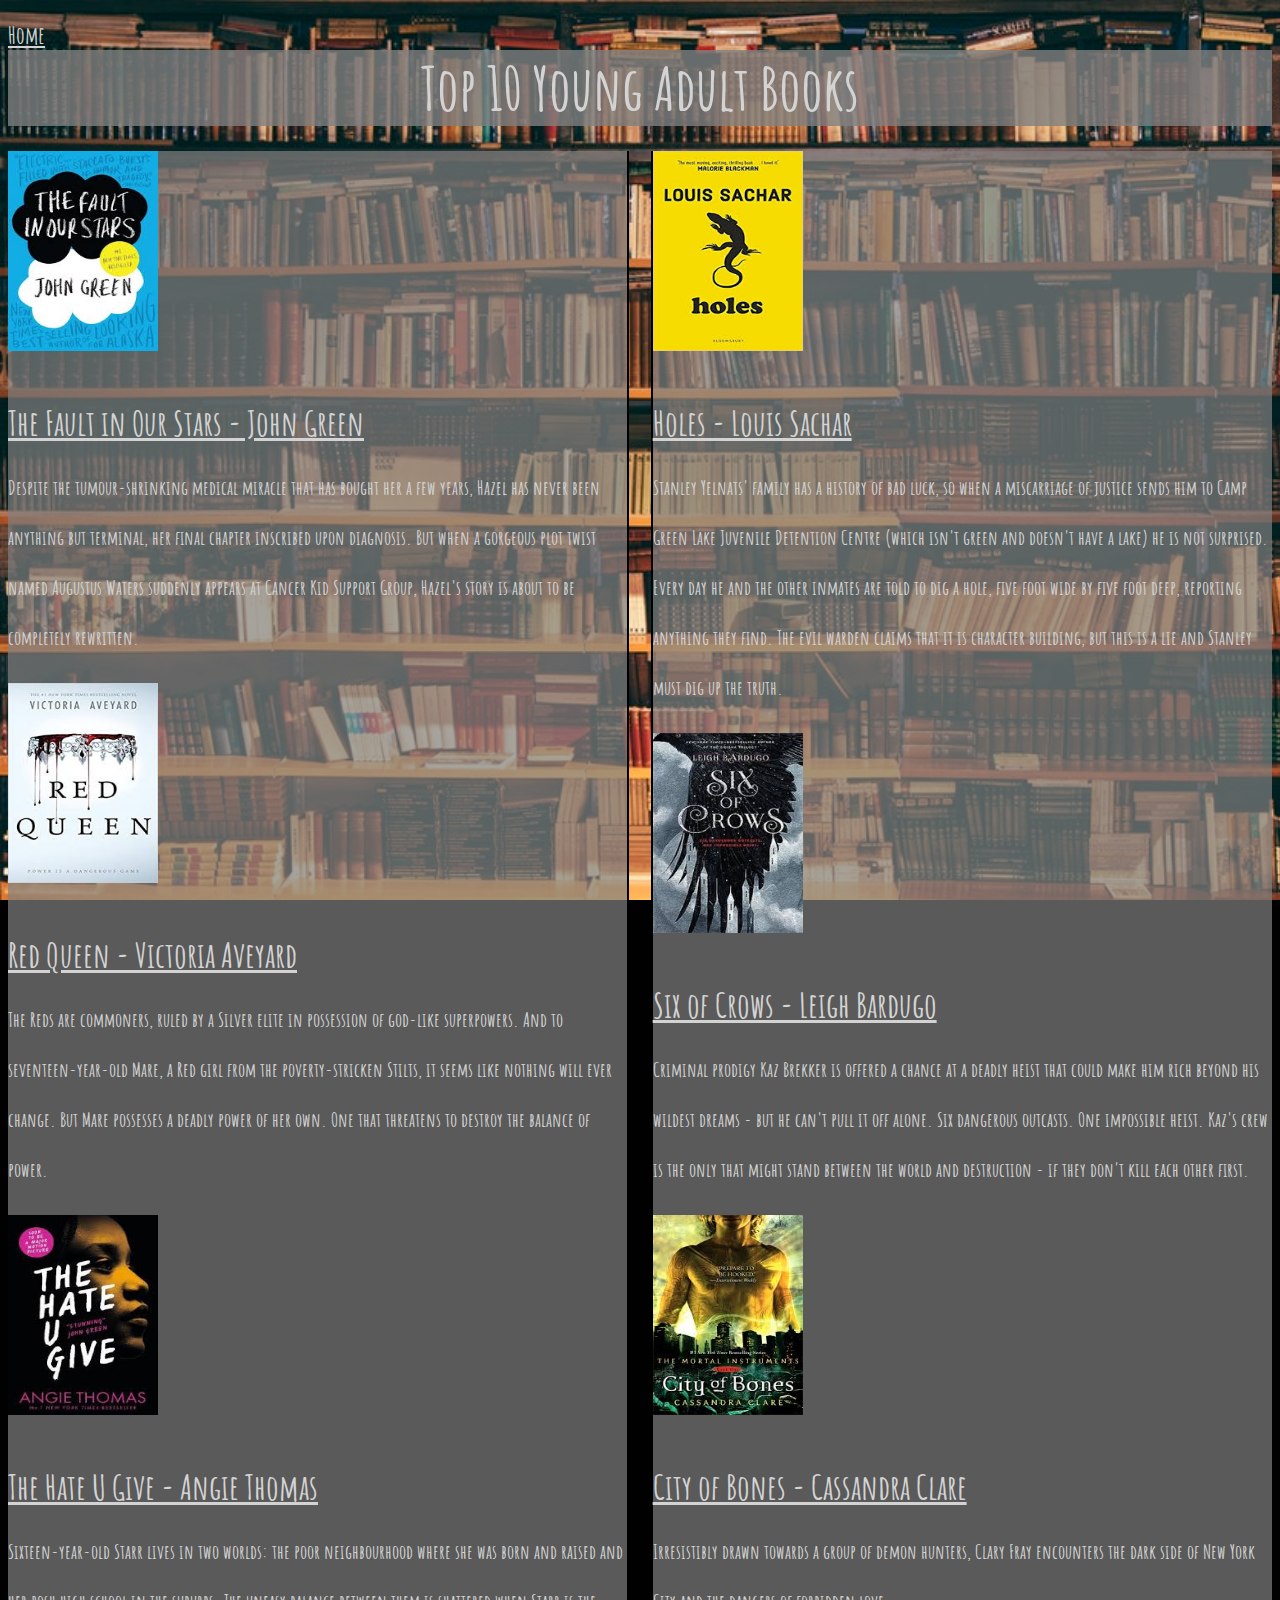
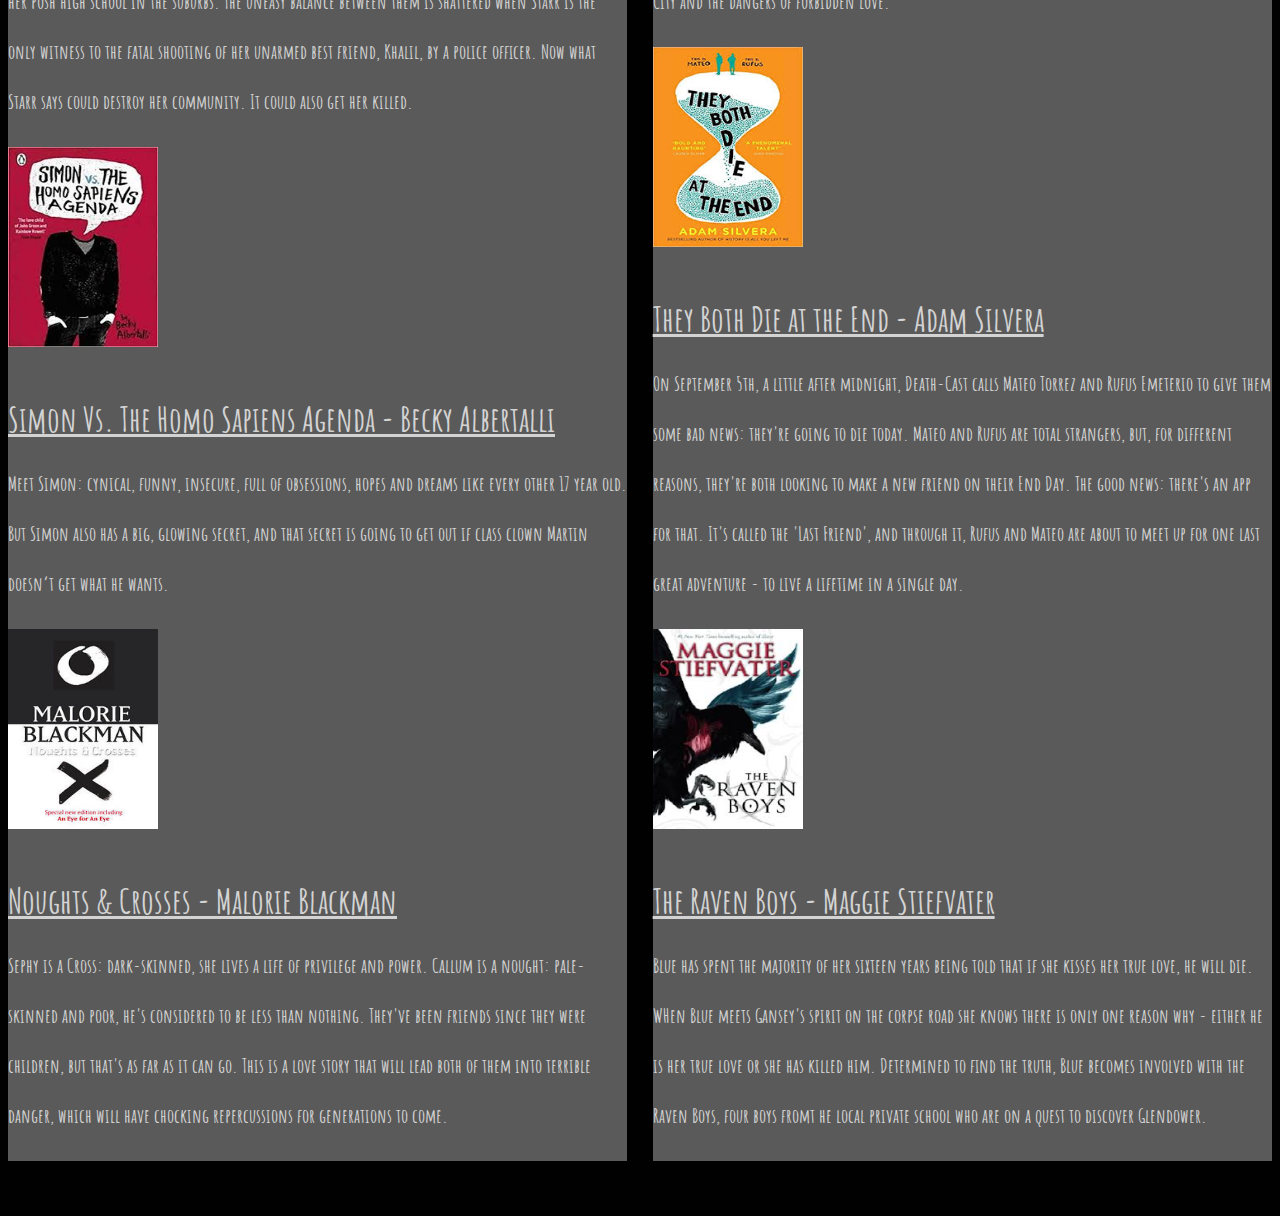
<file: pages/young-adult.html>
<!DOCTYPE html>
<html>
<head>
  <title>Young Adult</title>
  <link rel="stylesheet" type="text/css" href="../young-adult.css">
  <link href="https://fonts.googleapis.com/css?family=Amatic+SC" rel="stylesheet">
</head>

<body>
  <div class="nav">
    <h2><a href="../index.html">Home</a><h2>
  </div>
  <h1>Top 10 Young Adult Books</h1>
</div>
<div id="left-books">
  <div class="images">
    <img src="../images/tfios.jpeg" id="myimage">
  </div>
  <p><u>The Fault in Our Stars - John Green</u></p>
  <div class="description">
    <p>Despite the tumour-shrinking medical miracle that has bought her a few years, Hazel has never been anything but terminal, her final chapter inscribed upon diagnosis. But when a gorgeous plot twist named Augustus Waters suddenly appears at Cancer Kid Support Group, Hazel's story is about to be completely rewritten.</p>
  </div>
  <div class="images">
    <img src="../images/red-queen.jpeg" id="myimage">
  </div>
  <p><u>Red Queen - Victoria Aveyard</u></p>
  <div class="description">
    <p>The Reds are commoners, ruled by a Silver elite in possession of god-like superpowers. And to seventeen-year-old Mare, a Red girl from the poverty-stricken Stilts, it seems like nothing will ever change. But Mare possesses a deadly power of her own. One that threatens to destroy the balance of power.</p>
  </div>
  <div class="images">
    <img src="../images/the-hate-u-give.jpeg" id="myimage">
  </div>
  <p><u>The Hate U Give - Angie Thomas</u></p>
  <div class="description">
    <p>Sixteen-year-old Starr lives in two worlds: the poor neighbourhood where she was born and raised and her posh high school in the suburbs. The uneasy balance between them is shattered when Starr is the only witness to the fatal shooting of her unarmed best friend, Khalil, by a police officer. Now what Starr says could destroy her community. It could also get her killed.</p>
  </div>
  <div class="images">
    <img src="../images/simon-homo-sapien.jpeg" id="myimage">
  </div>
  <p><u>Simon Vs. The Homo Sapiens Agenda - Becky Albertalli</u></p>
  <div class="description">
    <p>Meet Simon: cynical, funny, insecure, full of obsessions, hopes and dreams like every other 17 year old. But Simon also has a big, glowing secret, and that secret is going to get out if class clown Martin doesn’t get what he wants.</p>
    </div>
    <div class="images">
      <img src="../images/noughts-crosses.jpg" id="myimage">
    </div>
  <p><u>Noughts & Crosses - Malorie Blackman</u></p>
  <div class="description">
    <p>Sephy is a Cross: dark-skinned, she lives a life of privilege and power. Callum is a nought: pale-skinned and poor, he's considered to be less than nothing. They've been friends since they were children, but that's as far as it can go. This is a love story that will lead both of them into terrible danger, which will have chocking repercussions for generations to come.</p>
  </div>
</div>

<div id="right-books">
  <div class="images">
    <img src="../images/holes.jpeg" id="myimage">
  </div>
  <p><u>Holes - Louis Sachar</u></p>
  <div class="description">
    <p>Stanley Yelnats' family has a history of bad luck, so when a miscarriage of justice sends him to Camp Green Lake Juvenile Detention Centre (which isn't green and doesn't have a lake) he is not surprised. Every day he and the other inmates are told to dig a hole, five foot wide by five foot deep, reporting anything they find. The evil warden claims that it is character building, but this is a lie and Stanley must dig up the truth.</p>
  </div>
  <div class="images">
    <img src="../images/six-of-crows.jpeg" id="myimage">
  </div>
  <p><u>Six of Crows - Leigh Bardugo</u></p>
  <div class="description">
    <p>Criminal prodigy Kaz Brekker is offered a chance at a deadly heist that could make him rich beyond his wildest dreams - but he can't pull it off alone. Six dangerous outcasts. One impossible heist. Kaz's crew is the only that might stand between the world and destruction - if they don't kill each other first.</p>
  </div>
  <div class="images">
    <img src="../images/city-of-bones.jpeg" id="myimage">
  </div>
  <p><u>City of Bones - Cassandra Clare</u></p>
  <div class="description">
    <p>Irresistibly drawn towards a group of demon hunters, Clary Fray encounters the dark side of New York City and the dangers of forbidden love.</p>
  </div>
  <div class="images">
    <img src="../images/both-die-end.jpeg" id="myimage">
  </div>
  <p><u>They Both Die at the End - Adam Silvera</u></p>
  <div class="description">
    <p>On September 5th, a little after midnight, Death-Cast calls Mateo Torrez and Rufus Emeterio to give them some bad news: they're going to die today. Mateo and Rufus are total strangers, but, for different reasons, they're both looking to make a new friend on their End Day. The good news: there's an app for that. It's called the 'Last Friend', and through it, Rufus and Mateo are about to meet up for one last great adventure - to live a lifetime in a single day.</p>
  </div>
  <div class="images">
    <img src="../images/raven-boys.jpeg" id="myimage">
  </div>
  <p><u>The Raven Boys - Maggie Stiefvater</u></p>
  <div class="description">
    <p>Blue has spent the majority of her sixteen years being told that if she kisses her true love, he will die. WHen Blue meets Gansey's spirit on the corpse road she knows there is only one reason why - either he is her true love or she has killed him. Determined to find the truth, Blue becomes involved with the Raven Boys, four boys fromt he local private school who are on a quest to discover Glendower.</p>
  </div>
</div>

</body>
</html>
</!DOCTYPE>
</file>
<file: bookbox.css>
body {
  font-family: 'Amatic SC', cursive;
  background: rgba(1, 1, 1, 1);
  background-image: url("bookshelves.jpg");
  background-size: cover;
  background-attachment: fixed;
}

.about {
  font-size: 30px;
  margin-left: 12.5%;
  position: fixed;
  margin-top: 25px;
}

.contact {
  font-size: 30px;
  margin-left: 87.5%;
  position: fixed;
  margin-top: 25px;
}

.header h1 {
  color: #D3D3D3;
  font-size: 50px;
  text-align: center;
}

.header h2 {
  color: #D3D3D3;
  text-align: center;
  font-size: 40px;
  line-height: 15px;
  position: relative;
  padding-top: -10px;
}

.header {
  background-color: rgba(128,128,128,.8);
  height: 115px;
  position: center;
}

#social-buttons {
  position: center;
  margin: 0 auto;
  text-align: center;
  line-height: 70px;
  font-weight: bolder;
}

.sidebar {
  width: 25%;
  height: 100%;
  background-color: rgba(128, 128, 128, .7);
  position: inherit;
}

.nav {
  color: #D3D3D3;
  font-size: 35px;
  line-height: 70px;
  width: 25%;
}
.nav ul {
  margin-bottom: 0px;

}

a {
  color: #D3D3D3;
}

a:visited {
  color: #D3D3D3;
}

a:hover {
  color: black;
  text-decoration: none;
}

.btn-twitter {
  border-radius: 25px;
  border: 2px solid #000000;
  padding: 15, 15, 15, 15;
  width: 60px;
  height: 40px;
  background-color: #1DA1F2;
  color: white;
}

.btn-instagram {
  border-radius: 25px;
  border: 2px solid #000000;
  padding: 15, 15, 15, 15;
  width: 60px;
  height: 40px;
  background-color: #cd486b;
  color: white;
}

.btn-facebook {
  border-radius: 25px;
  border: 2px solid #000000;
  padding: 15, 15, 15, 15;
  width: 60px;
  height: 40px;
  background-color: #3B5998;
  color: white;
}

#video {
  width: cover;
  height: cover;
}

.interview {
  margin-left: 30%;
  padding-right: 25%;
}
</file>
<file: children.css>
body {
  font-family: 'Amatic SC', cursive;
  font-weight: bolder;
  color: #D3D3D3;
  background: rgba(1, 1, 1, 1);
  background-image: url("bookshelves.jpg");
  background-size: cover;
  background-attachment: fixed;
}

h1 {
  text-align: center;
  font-size: 60px;
  position: relative;
  top: -40px;
  background-color: rgba(128,128,128,.8);
}

#left-books {
  float: left;
  width: 49%;
  line-height: 50px;
  font-size: 35px;
  position: relative;
  top: -55px;
  background-color: rgba(128,128,128,.7);
  border-right: 2px solid black; height:100%;
}

#right-books {
  float: right;
  width: 49%;
  line-height: 50px;
  font-size: 35px;
  position: relative;
  top: -55px;
  background-color: rgba(128,128,128,.7);
  border-left: 2px solid black; height:100%;
}

.images {
  max-width: 200px;
  height: auto;
  left: 0px;
  right: 0px;
}

#myimage {
  width: 150px;
  height: 200px;
}

.description {
  font-size: 20px;
  margin-top: -20px;
}

a {
  color: #D3D3D3;
}

a visited {
  color: #D3D3D3;
}
</file>
<file: romance.css>
body {
  font-family: 'Amatic SC', cursive;
  font-weight: bolder;
  color: #D3D3D3;
  background: rgba(1,1,1,1);
  background-image: url("bookshelves.jpg");
  background-size: cover;
  background-attachment: fixed;
}

h1 {
  text-align: center;
  font-size: 60px;
  position: relative;
  top: -40px;
  background-color: rgba(128,128,128,.8);
}

#left-books {
  float: left;
  width: 49%;
  line-height: 50px;
  font-size: 35px;
  position: relative;
  top: -55px;
  background-color: rgba(128,128,128,.7);
  border-right: 2px solid black; height: 100%;
}

#right-books {
  float: right;
  width: 49%;
  line-height: 50px;
  font-size: 35px;
  position: relative;
  top: -55px;
  background-color: rgba(128,128,128,.7);
  border-left: 2px solid black; height: 100%;
}

.images {
  max-width: 200px;
  height: auto;
  left: 0px;
  right: 0px;
}

#myimage {
  width: 150px;
  height: 200px;
}

.description {
  font-size: 20px;
  margin-top: -20px;
}

a {
  color: #D3D3D3;
}

a visited {
  color: #D3D3D3;
}
</file>
<file: science-fiction.css>
body {
  font-family: 'Amatic SC', cursive;
  font-weight: bolder;
  color: #D3D3D3;
  background: rgba(1,1,1,1);
  background-image: url("bookshelves.jpg");
  background-size: cover;
  background-attachment: fixed;
}

h1 {
  text-align: center;
  font-size: 60px;
  position: relative;
  top: -40px;
  background-color: rgba(128,128,128,.8);
}

#left-books {
  float: left;
  width: 49%;
  line-height: 50px;
  font-size: 35px;
  position: relative;
  top: -55px;
  background-color: rgba(128,128,128,.7);
  border-right: 2px solid black; height: 100%;
}

#right-books {
  float: right;
  width: 49%;
  line-height: 50px;
  font-size: 35px;
  position: relative;
  top: -55px;
  background-color: rgba(128,128,128,.7);
  border-left: 2px solid black; height:100%;
}

.description {
  font-size: 20px;
  margin-top: -20px;
}

.images {
  max-width: 200px;
  height: auto;
  left: 0px;
  right: 0px;
}

#myimage {
  width: 150px;
  height: 200px;
}

a {
  color: #D3D3D3;
}

a visited {
  color: #D3D3D3;
}
</file>
<file: fantasy.css>
body {
  font-family: 'Amatic SC', cursive;
  font-weight: bolder;
  color: #D3D3D3;
  background: rgba(1, 1, 1, 1);
  background-image: url("bookshelves.jpg");
  background-size: cover;
  background-attachment: fixed;
}

h1 {
  text-align: center;
  font-size: 60px;
  position: relative;
  top: -40px;
  background-color: rgba(128,128,128,.8);
}

#left-books {
  float: left;
  width: 49%;
  line-height: 50px;
  font-size: 30px;
  position: relative;
  top: -55px;
  background-color: rgba(128,128,128,.7);
  border-right: 2px solid black; height: 100%;
}

#right-books {
  float: right;
  width: 49%;
  line-height: 50px;
  font-size: 30px;
  position: relative;
  top: -55px;
  background-color: rgba(128,128,128,.7);
  border-left: 2px solid black; height: 100%;
}

.images {
  max-width: 200px;
  height: auto;
  left: 0px;
  right: 0px;
}
#myimage {
  width: 150px;
  height: 200px;
}

.description {
  font-size: 20px;
  margin-top: -20px;
}

a {
  color: #D3D3D3;
}

a visited {
  color: #D3D3D3;
}
</file>
<file: young-adult.css>
body {
  font-family: 'Amatic SC', cursive;
  font-weight: bolder;
  color: #D3D3D3;
  background: rgba(1,1,1,1);
  background-image: url("bookshelves.jpg");
  background-size: cover;
  background-attachment: fixed;
}

h1 {
  text-align: center;
  font-size: 60px;
  position: relative;
  top: -40px;
  background-color: rgba(128,128,128,.8);
}

#left-books {
  float: left;
  width: 49%;
  line-height: 50px;
  font-size: 35px;
  position: relative;
  top: -55px;
  background-color: rgba(128,128,128,.7);
  border-right: 2px solid black; height: 100%;
}

#right-books {
  float: right;
  width: 49%;
  line-height: 50px;
  font-size: 35px;
  position: relative;
  top: -55px;
  background-color: rgba(128,128,128,.7);
  border-left: 2px solid black; height: 100%;
}

.images {
  max-width: 200px;
  height: auto;
  left: 0px;
  right: 0px;
}

#myimage {
  width: 150px;
  height: 200px;
}

.description {
  font-size: 20px;
  margin-top: -20px;
}

a {
  color: #D3D3D3;
}

a visited {
  color: #D3D3D3;
}
</file>
